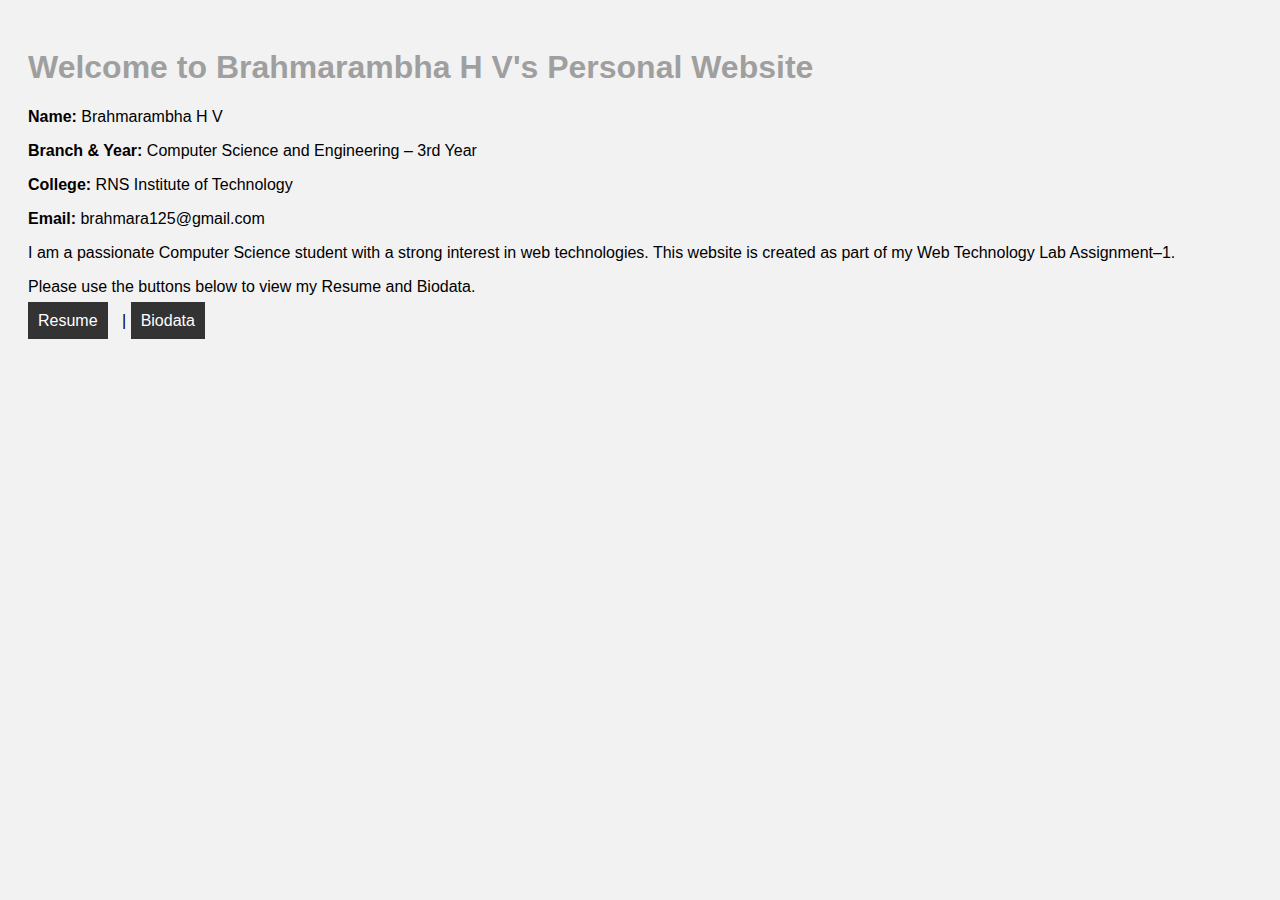
<file: index.html>
<!DOCTYPE html>
<html>
<head>
    <title>Brahmarambha H V - Personal Website</title>
    <link rel="stylesheet" href="style.css">
    <script src="https://code.jquery.com/jquery-3.6.0.min.js"></script>
    <script src="script.js"></script>
</head>
<body>

    <h1>Welcome to Brahmarambha H V's Personal Website</h1>

    <p><b>Name:</b> Brahmarambha H V</p>
    <p><b>Branch & Year:</b> Computer Science and Engineering – 3rd Year</p>
    <p><b>College:</b> RNS Institute of Technology</p>
    <p><b>Email:</b> brahmara125@gmail.com</p>

    <p>
        I am a passionate Computer Science student with a strong interest in web technologies.
        This website is created as part of my Web Technology Lab Assignment–1.
    </p>

    <p>
        Please use the buttons below to view my Resume and Biodata.
    </p>

    <nav>
        <a href="resume.html">Resume</a> |
        <a href="biodata.html">Biodata</a>
    </nav>

</body>
</html>
</file>
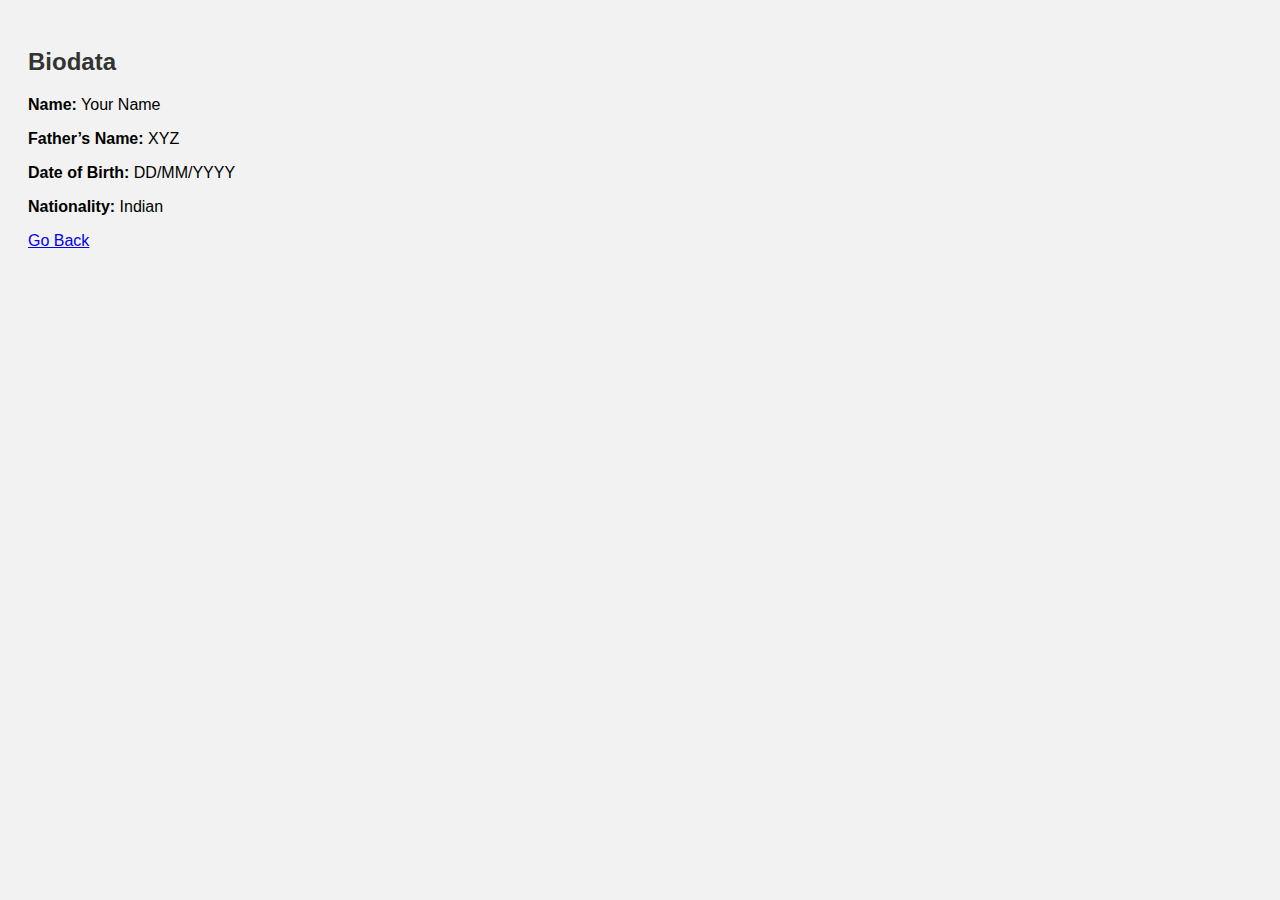
<file: biodata.html>
<!DOCTYPE html>
<html>
<head>
    <title>Biodata</title>
    <link rel="stylesheet" href="style.css">
</head>
<body>

<h2>Biodata</h2>

<p><b>Name:</b> Your Name</p>
<p><b>Father’s Name:</b> XYZ</p>
<p><b>Date of Birth:</b> DD/MM/YYYY</p>
<p><b>Nationality:</b> Indian</p>

<a href="index.html">Go Back</a>

</body>
</html>
</file>
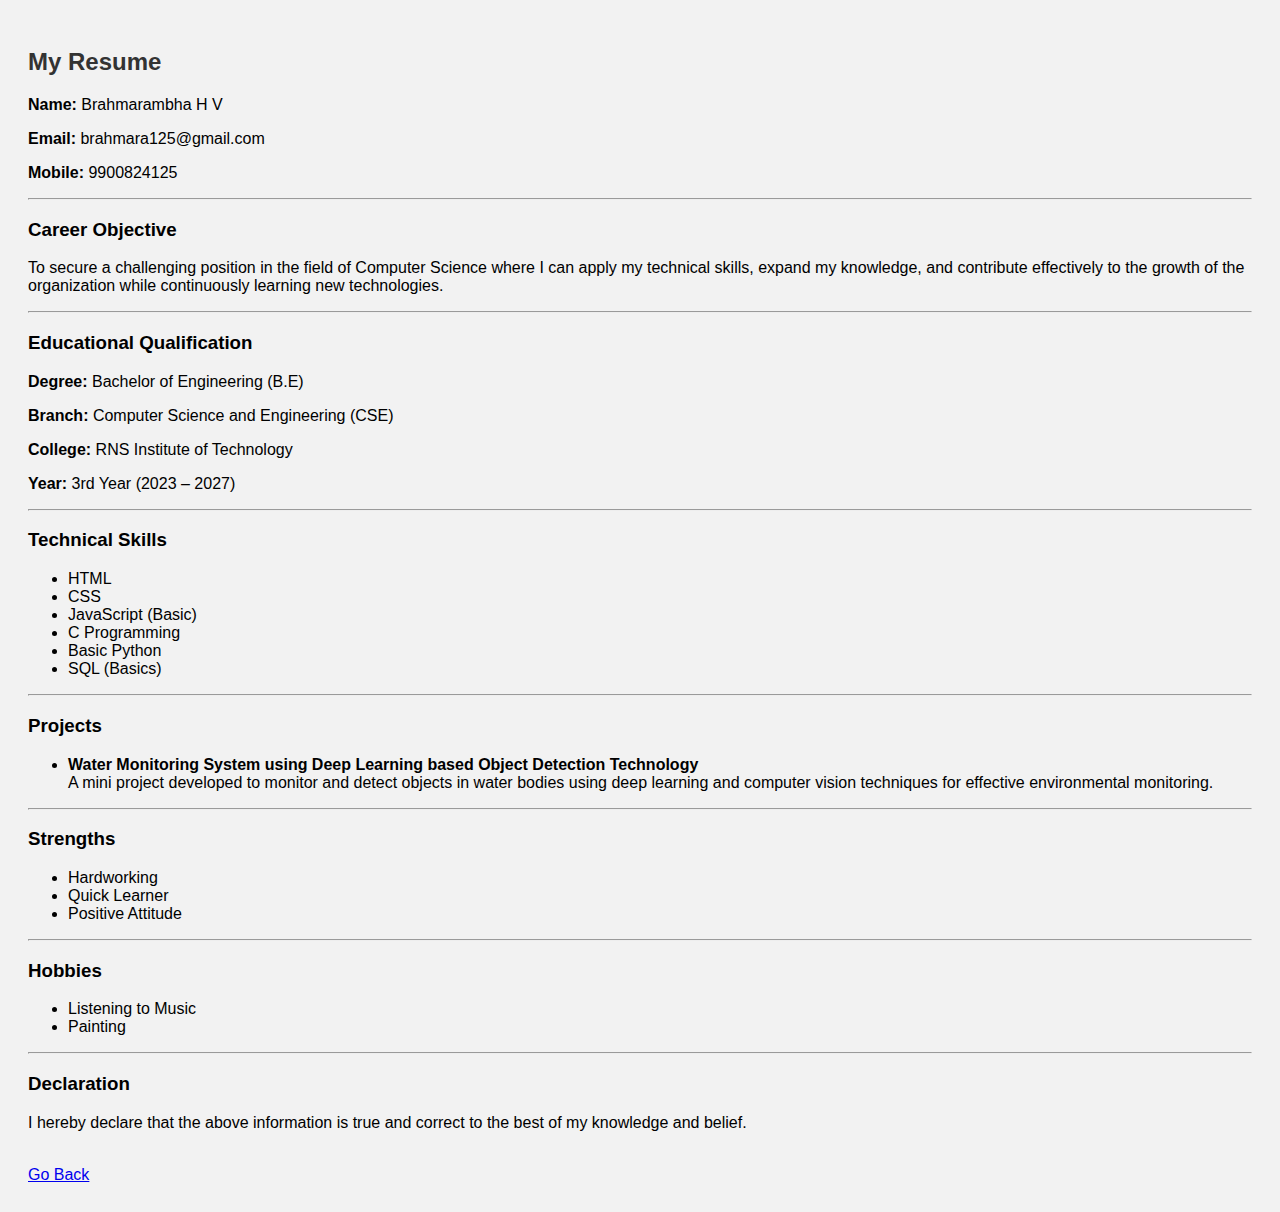
<file: resume.html>
<!DOCTYPE html>
<html>
<head>
    <title>Brahmarambha H V - Resume</title>
    <link rel="stylesheet" href="style.css">
</head>
<body>

<div class="container">

<h2>My Resume</h2>

<p><b>Name:</b> Brahmarambha H V</p>
<p><b>Email:</b> brahmara125@gmail.com</p>
<p><b>Mobile:</b> 9900824125</p>

<hr>

<h3>Career Objective</h3>
<p>
To secure a challenging position in the field of Computer Science where I can apply my technical
skills, expand my knowledge, and contribute effectively to the growth of the organization while
continuously learning new technologies.
</p>

<hr>

<h3>Educational Qualification</h3>
<p><b>Degree:</b> Bachelor of Engineering (B.E)</p>
<p><b>Branch:</b> Computer Science and Engineering (CSE)</p>
<p><b>College:</b> RNS Institute of Technology</p>
<p><b>Year:</b> 3rd Year (2023 – 2027)</p>

<hr>

<h3>Technical Skills</h3>
<ul>
    <li>HTML</li>
    <li>CSS</li>
    <li>JavaScript (Basic)</li>
    <li>C Programming</li>
    <li>Basic Python</li>
    <li>SQL (Basics)</li>
</ul>

<hr>

<h3>Projects</h3>
<ul>
    <li>
        <b>Water Monitoring System using Deep Learning based Object Detection Technology</b><br>
        A mini project developed to monitor and detect objects in water bodies using deep learning
        and computer vision techniques for effective environmental monitoring.
    </li>
</ul>

<hr>

<h3>Strengths</h3>
<ul>
    <li>Hardworking</li>
    <li>Quick Learner</li>
    <li>Positive Attitude</li>
</ul>

<hr>

<h3>Hobbies</h3>
<ul>
    <li>Listening to Music</li>
    <li>Painting</li>
</ul>

<hr>

<h3>Declaration</h3>
<p>
I hereby declare that the above information is true and correct to the best of my knowledge and belief.
</p>

<br>

<a href="index.html">Go Back</a>

</div>

</body>
</html>
</file>
<file: style.css>
body {
    font-family: Arial;
    background: #f2f2f2;
    padding: 20px;
}

h1, h2 {
    color: #333;
}

nav a {
    padding: 10px;
    background: #333;
    color: white;
    text-decoration: none;
    margin-right: 10px;
}

nav a:hover {
    background: blue;
}
</file>
